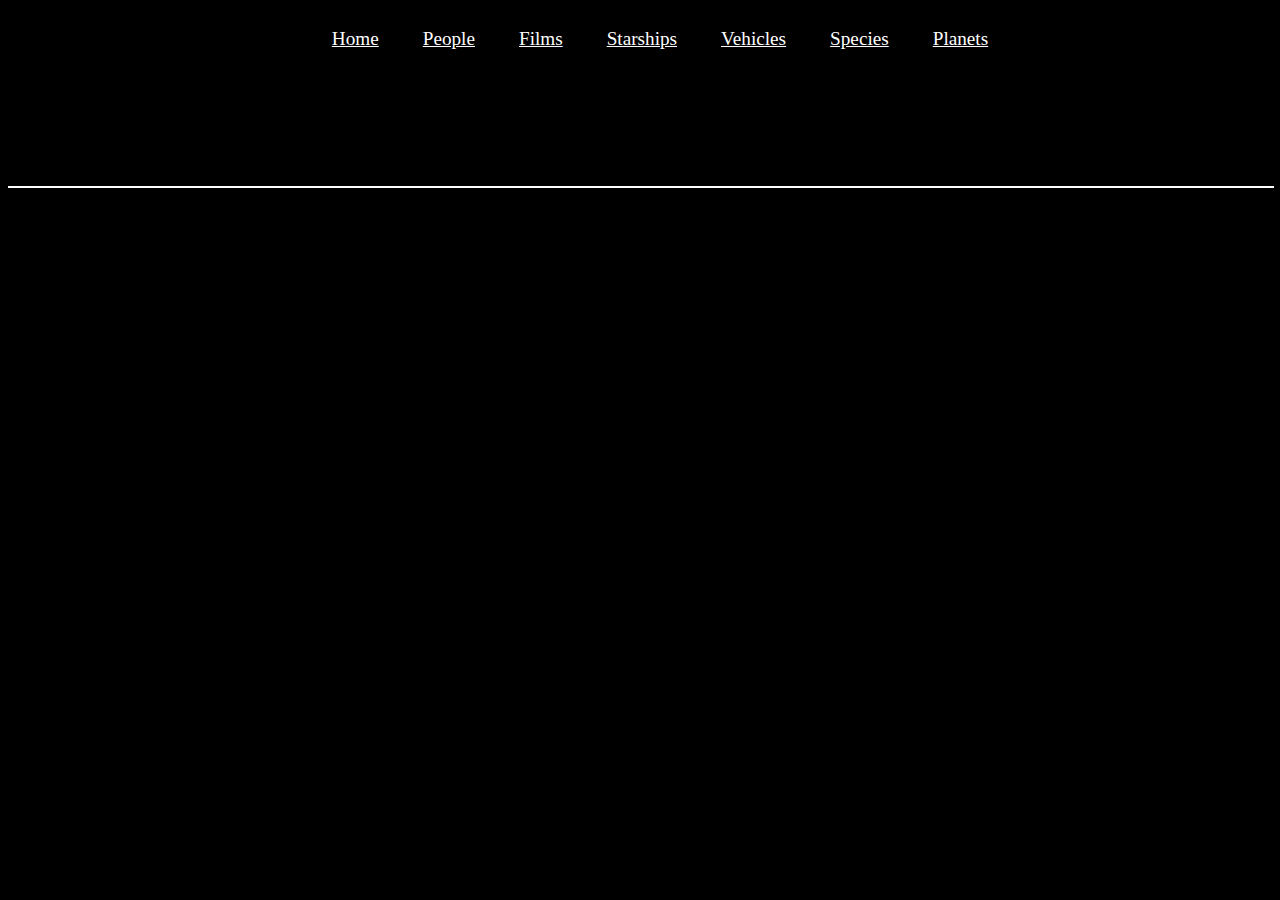
<file: films.html>
<!DOCTYPE html>
<html lang="en">
    <head>
        <link rel="stylesheet" href="styles.css">
        <meta charset="utf-8">
        <title>Star Wars API Explorer</title>
        <script src="scripts/scripts.js" defer></script>
        <script src="./scripts/filmscript.js" defer></script>
    </head>
    <body>
        <ul class="navbar">
            <li><a href="./index.html">Home</a></li>
            <li><a href="./people.html">People</a></li>
            <li><a href="./films.html">Films</a></li>
            <li><a href="./starships.html">Starships</a></li>
            <li><a href="./vehicles.html">Vehicles</a></li>
            <li><a href="./species.html">Species</a></li>
            <li><a href="./planets.html">Planets</a></li>
        </ul>
        <h1>API Explorer</h1>
        <p><small>Created by: Grace</small></p>
        <div id="data-container">
            <div id="films-page"></div>
        </div>
        
    </body>
</html>
</file>
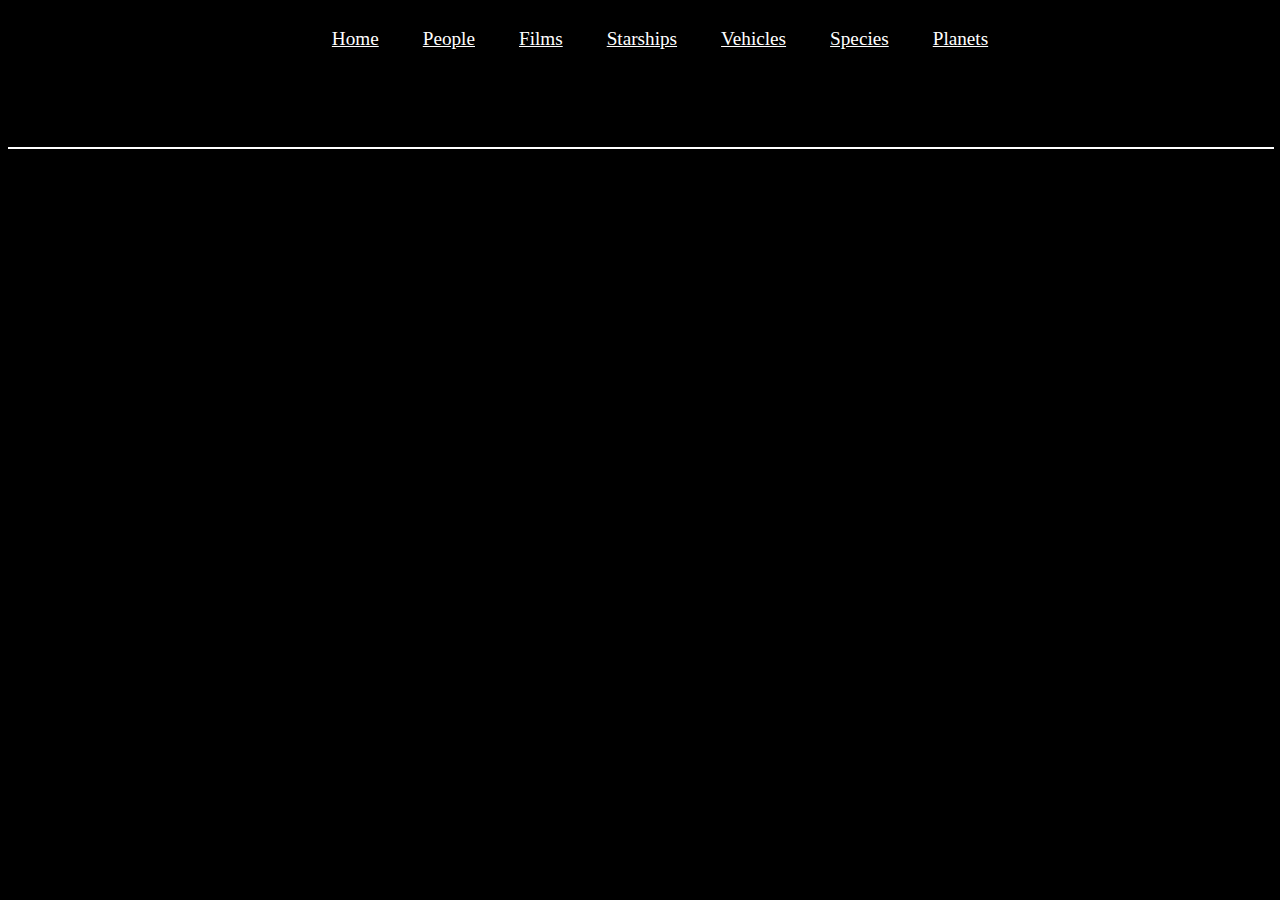
<file: people.html>
<!DOCTYPE html>
<html lang="en">
    <head>
        <link rel="stylesheet" href="styles.css">
        <meta charset="utf-8">
        <title>Star Wars API Explorer</title>
        <script src="scripts/scripts.js" defer></script>
        <script src="./scripts/peoplescript.js" defer></script>
    </head>
    <body>
        <ul class="navbar">
            <li><a href="./index.html">Home</a></li>
            <li><a href="./people.html">People</a></li>
            <li><a href="./films.html">Films</a></li>
            <li><a href="./starships.html">Starships</a></li>
            <li><a href="./vehicles.html">Vehicles</a></li>
            <li><a href="./species.html">Species</a></li>
            <li><a href="./planets.html">Planets</a></li>
        </ul>
        <h1>API Explorer</h1>
        <div id="data-container">
            <div id="people-page"></div>
        </div>
    </body>
</html>
</file>
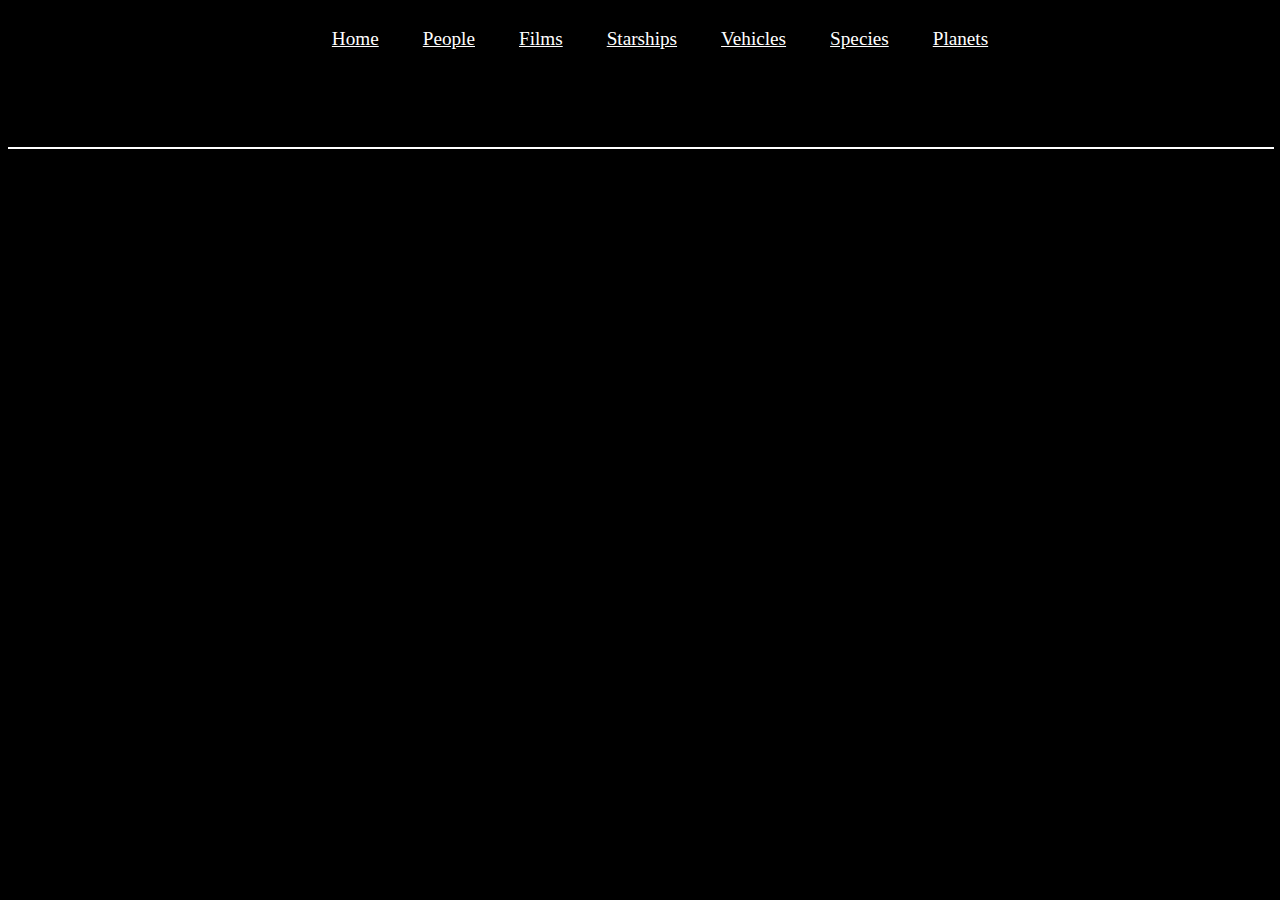
<file: planets.html>
<!DOCTYPE html>
<html lang="en">
    <head>
        <link rel="stylesheet" href="styles.css">
        <meta charset="utf-8">
        <title>Star Wars API Explorer</title>
        <script src="scripts/scripts.js" defer></script>
        <script src="./scripts/planetscript.js" defer></script>
    </head>
    <body>
        <ul class="navbar">
            <li><a href="./index.html">Home</a></li>
            <li><a href="./people.html">People</a></li>
            <li><a href="./films.html">Films</a></li>
            <li><a href="./starships.html">Starships</a></li>
            <li><a href="./vehicles.html">Vehicles</a></li>
            <li><a href="./species.html">Species</a></li>
            <li><a href="./planets.html">Planets</a></li>
        </ul>
        <h1>API Explorer</h1>
        <div id="data-container">
            <div id="planets-page"></div>
        </div>
    </body>
</html>
</file>
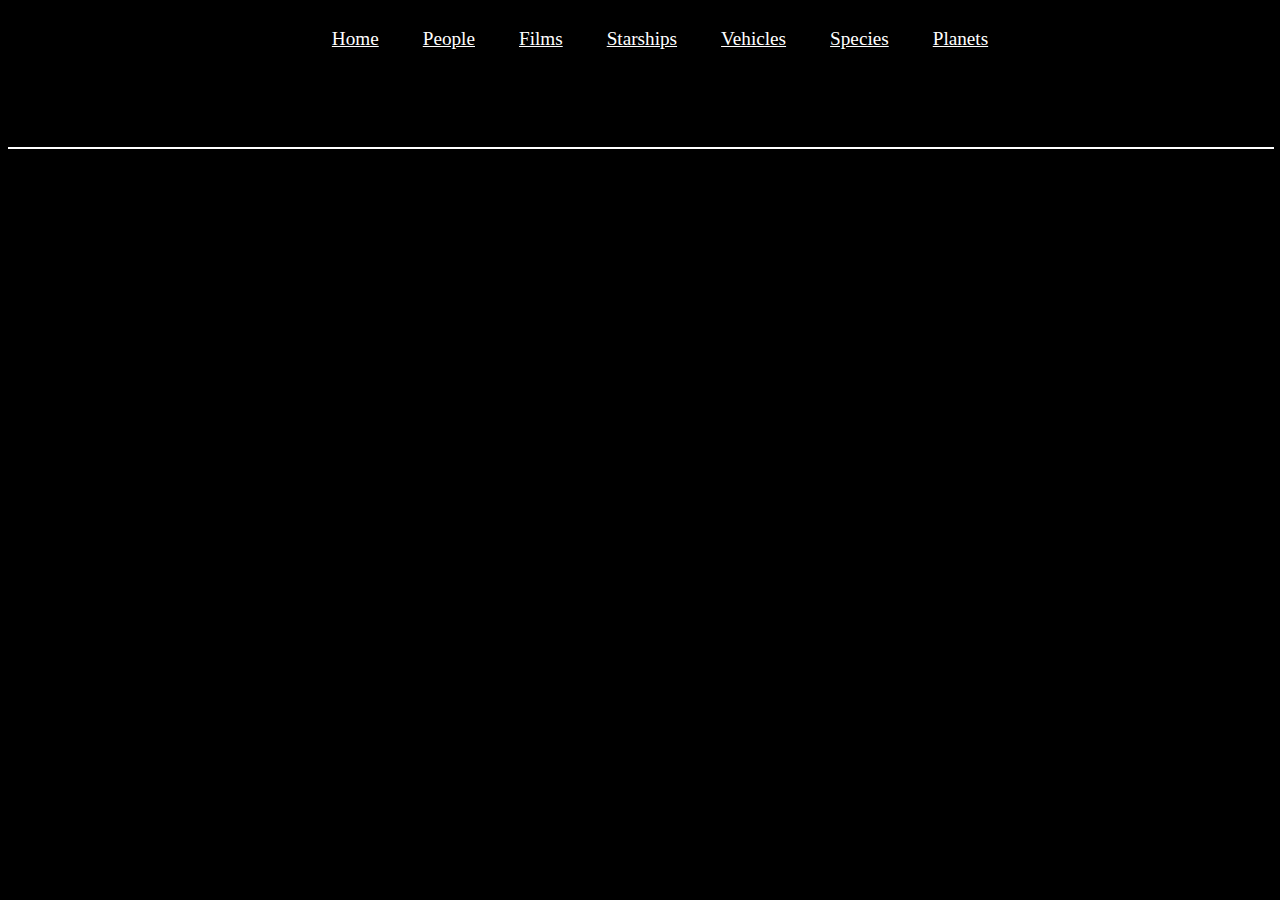
<file: species.html>
<!DOCTYPE html>
<html lang="en">
    <head>
        <link rel="stylesheet" href="styles.css">
        <meta charset="utf-8">
        <title>Star Wars API Explorer</title>
        <script src="scripts/scripts.js" defer></script>
        <script src="./scripts/speciesscript.js" defer></script>
    </head>
    <body>
        <ul class="navbar">
            <li><a href="./index.html">Home</a></li>
            <li><a href="./people.html">People</a></li>
            <li><a href="./films.html">Films</a></li>
            <li><a href="./starships.html">Starships</a></li>
            <li><a href="./vehicles.html">Vehicles</a></li>
            <li><a href="./species.html">Species</a></li>
            <li><a href="./planets.html">Planets</a></li>
        </ul>
        <h1>API Explorer</h1>
        <div id="data-container">
            <div id="species-page"></div>
        </div>
    </body>
</html>
</file>
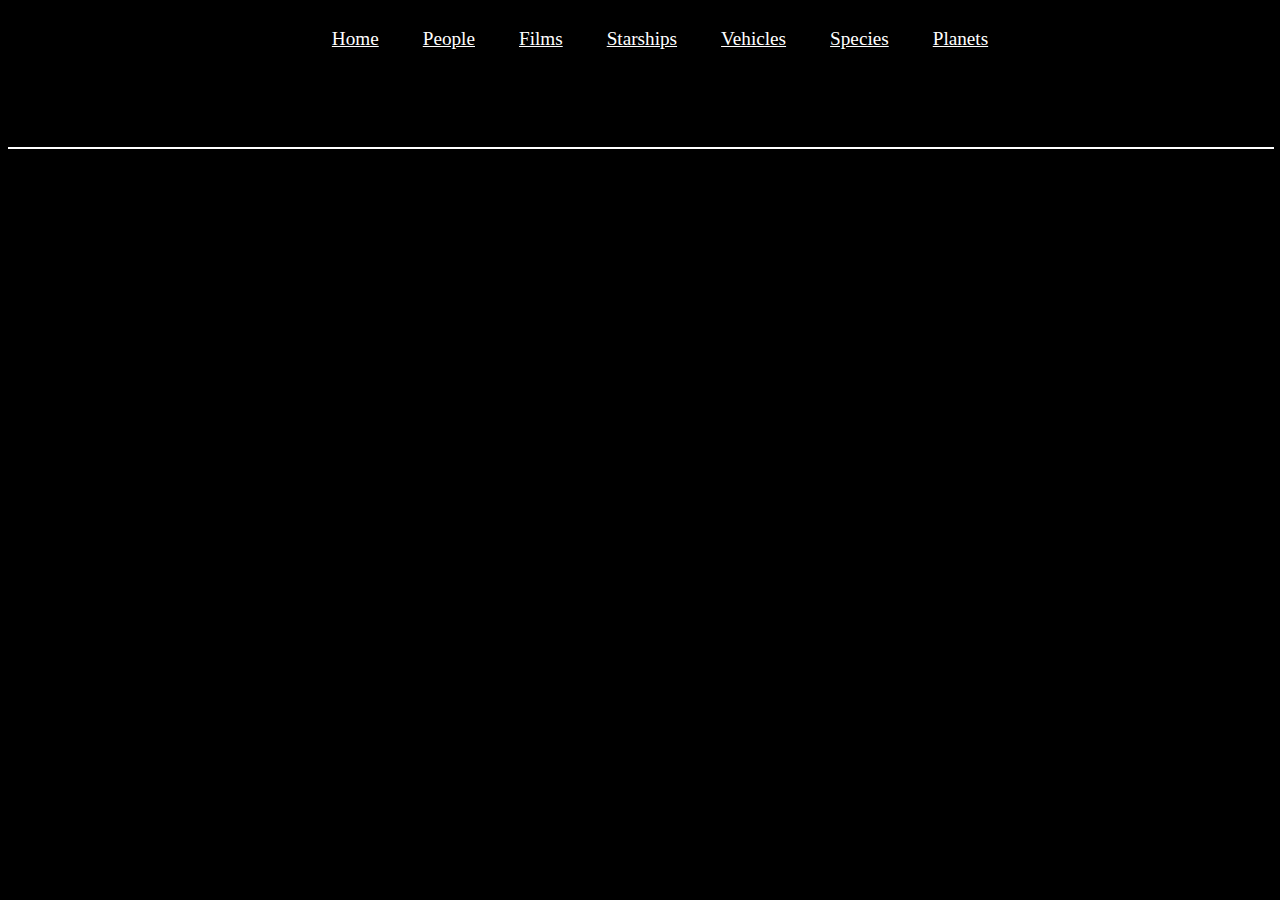
<file: starships.html>
<!DOCTYPE html>
<html lang="en">
    <head>
        <link rel="stylesheet" href="styles.css">
        <meta charset="utf-8">
        <title>Star Wars API Explorer</title>
        <script src="scripts/scripts.js" defer></script>
        <script src="./scripts/starshipscript.js" defer></script>
    </head>
    <body>
        <ul class="navbar">
            <li><a href="./index.html">Home</a></li>
            <li><a href="./people.html">People</a></li>
            <li><a href="./films.html">Films</a></li>
            <li><a href="./starships.html">Starships</a></li>
            <li><a href="./vehicles.html">Vehicles</a></li>
            <li><a href="./species.html">Species</a></li>
            <li><a href="./planets.html">Planets</a></li>
        </ul>
        <h1>API Explorer</h1>
        <div id="data-container">
            <div id="starships-page"></div>
        </div>
    </body>
</html>
</file>
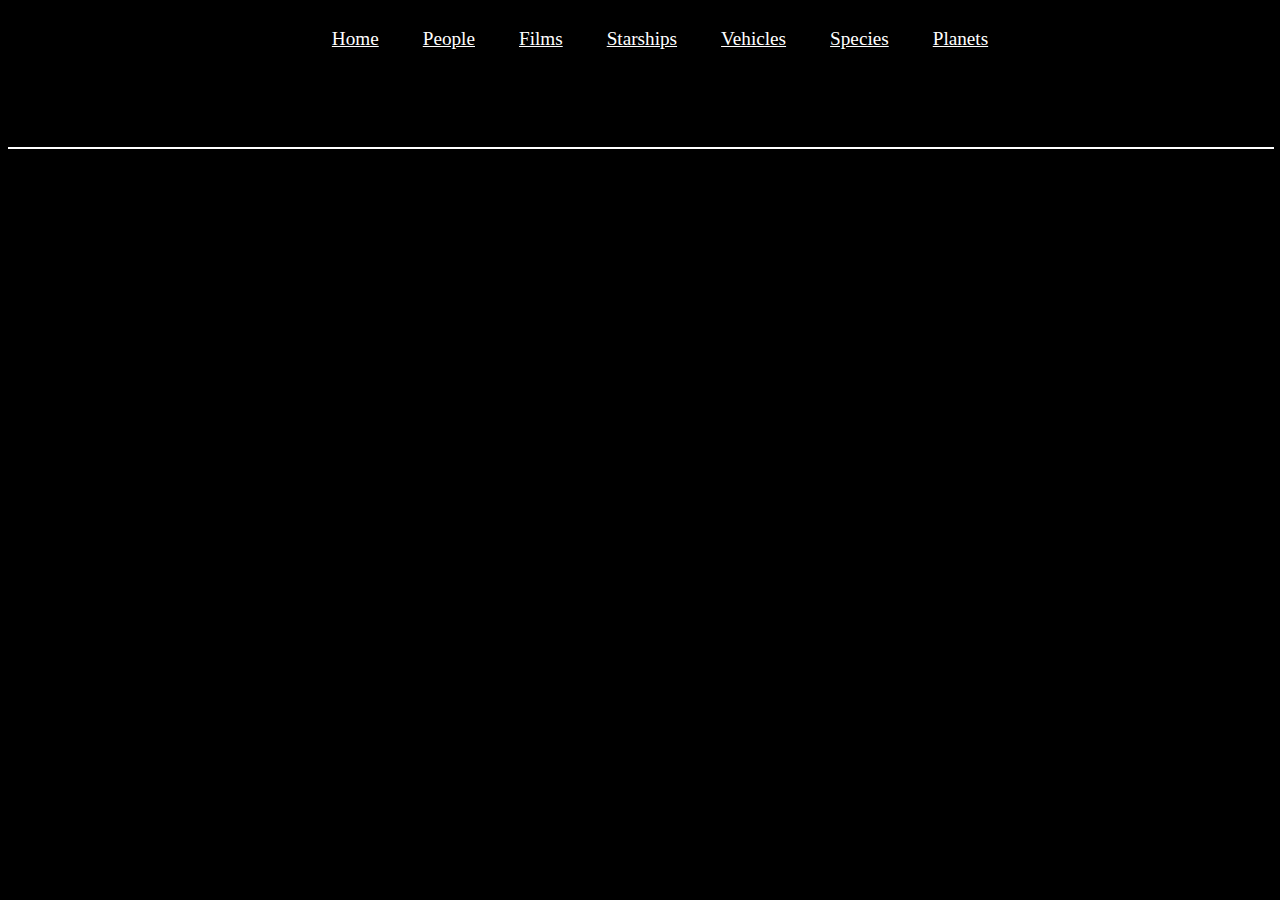
<file: vehicles.html>
<!DOCTYPE html>
<html lang="en">
    <head>
        <link rel="stylesheet" href="styles.css">
        <meta charset="utf-8">
        <title>Star Wars API Explorer</title>
        <script src="scripts/scripts.js" defer></script>
        <script src="./scripts/vehiclescript.js"" defer></script>
    </head>
    <body>
        <ul class="navbar">
            <li><a href="./index.html">Home</a></li>
            <li><a href="./people.html">People</a></li>
            <li><a href="./films.html">Films</a></li>
            <li><a href="./starships.html">Starships</a></li>
            <li><a href="./vehicles.html">Vehicles</a></li>
            <li><a href="./species.html">Species</a></li>
            <li><a href="./planets.html">Planets</a></li>
        </ul>
        <h1>API Explorer</h1>
        <div id="data-container">
            <div id="vehicles-page"></div>
        </div>
    </body>
</html>
</file>
<file: styles.css>
body {
    text-align: center;
    background-color: rgb(0, 0, 0);
}

small {
    font-size: 20px;
}

.navbar {
    list-style-type: none;
    margin: 0;
    overflow:hidden;
    padding: 20px;
    background-color: rgb(0, 0, 0);
    width: 100%;
} 

.navbar a:hover{
    color: rgb(228, 224, 0);
} 

h1 {
    margin: 20px;
}

li {
    display: inline;
    margin: 20px; 
    font-size: 1.2em;
}

li a {
    color: rgb(255, 255, 255);
    text-align: center;
}

.hero-image {
    background-image: url('https://lumiere-a.akamaihd.net/v1/images/og-generic_02031d2b.png?region=0%2C0%2C1200%2C1200');
    background-size: cover;
    background-repeat: no-repeat;
    background-position: center;
    color: white;
    padding: 20px;
    width: 100%;
    font-weight: bold;
    text-shadow: 1px 1px #000000;
}

#home-page-container {
    width: 100%;
    display: flex;
    background-color: white;
}

#home-people {
    width: 33%;
    margin-top: 40px;
}

#home-people h2:hover, #home-films h2:hover, #home-starships h2:hover, h3:hover {
    color: rgb(228, 224, 0);
}

#home-people img {
    width: 250px;
    border-radius: 50%;
}

#home-films {
    width: 33%;
    margin-top: 160px;
}

#home-films img {
    width: 410px;
    border-radius: 50%;
}

#home-starships {
    width: 33%;
    margin-top: 100px;
}

#home-starships img {
    width: 300px;
    border-radius: 50%;
}

#home-people a, #home-films a, #home-starships a {
    text-decoration-color: black;
}

#people-page, #films-page, #starships-page, #vehicles-page , #species-page, #planets-page {
    border: 1px solid white;
    width: 100%;
    background-color: black;
    color: white;
}

h3 {
    color: white;
}


@media only screen and (max-width: 1200px) {

#home-page-container {
    width: 100%;
    display: flex;
    background-color: white;
    align-items: center;
    justify-content: center;
    flex-direction: column;
}

#home-people {
    width: 33%;
    margin-top: 40px;
}

#home-people img {
    width: 250px;
    border-radius: 50%;
}

#home-films {
    width: 33%;
    margin-top: 40px;
}

#home-films img {
    width: 310px;
    border-radius: 40%;
}

#home-starships {
    width: 33%;
    margin-top: 40px;
}

#home-starships img {
    width: 300px;
    border-radius: 50%;
}

}
</file>
